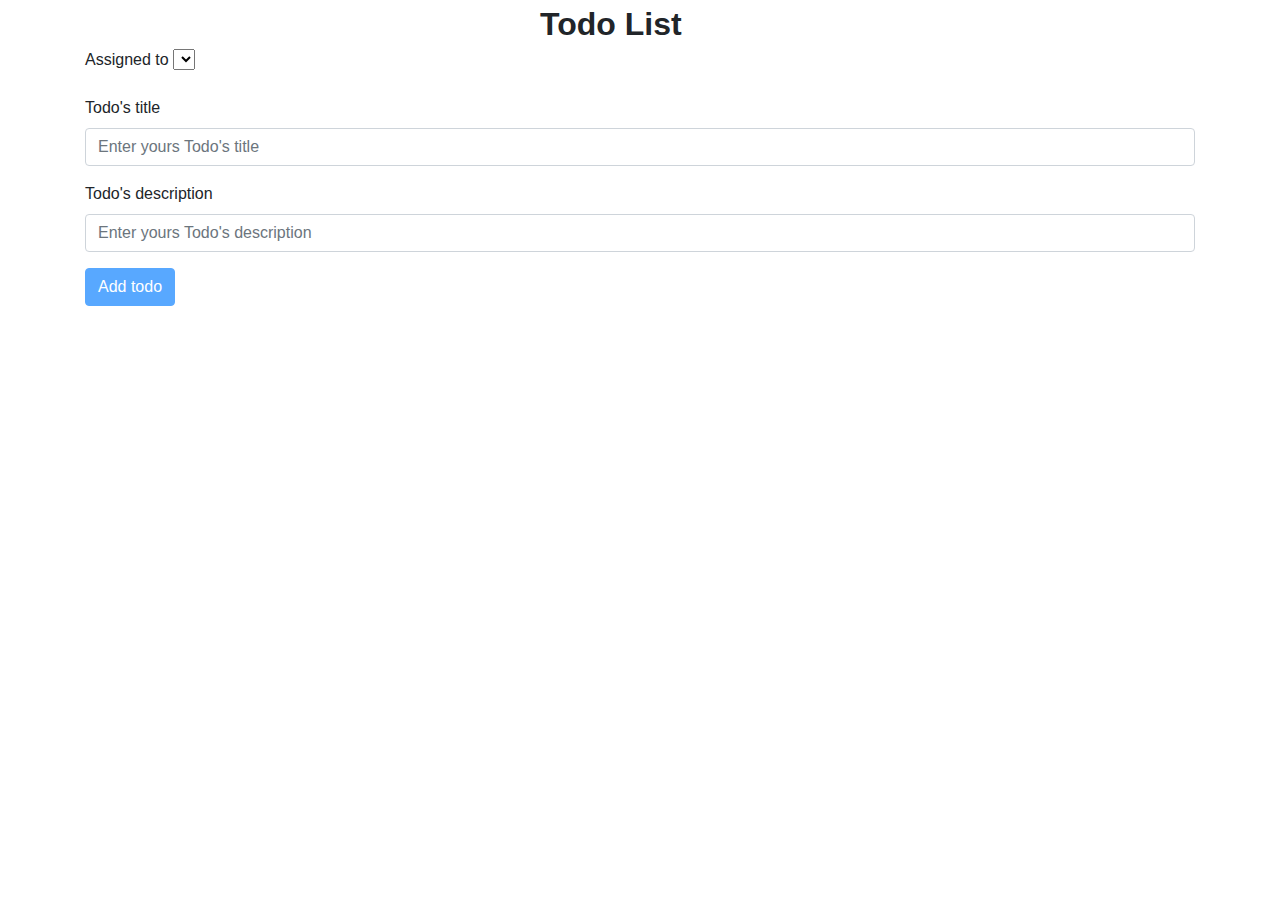
<file: WebApp/app/index.html>
<!DOCTYPE html>
<html lang="en">

<head>
  <meta charset="UTF-8" />
  <meta name="viewport" content="width=device-width, initial-scale=1.0" />
  <meta http-equiv="X-UA-Compatible" content="ie=edge" />
  <link rel="stylesheet" href="https://maxcdn.bootstrapcdn.com/bootstrap/4.3.1/css/bootstrap.min.css" />
  <link rel="stylesheet" href="./index.css" />
  <title>Index</title>
</head>

<body>
  <div class="container">
    <div class="mx-auto font-weight-bold text-large" style="width: 200px;">
      Todo List
    </div>
    <form>
      <div class="form-group">
        <label for="todoAssigned">Assigned to</label>
        <select name="todoAssigned" id="todoAssigned"></select>
      </div>
      <div class="form-group">
        <label for="todoTitle">Todo's title</label>
        <input class="form-control" type="text" id="todoTitle" placeholder="Enter yours Todo's title" />
      </div>
      <div class="form-group">
        <label for="todoDescription">Todo's description</label>
        <input class="form-control" type="text" id="todoDescription" placeholder="Enter yours Todo's description" />
      </div>
    </form>
    <button id="addTodoButton" class="btn btn-primary" disabled>
      Add todo
    </button>
    <div id="todosTable" class="mt-5 noneDisplay">
      <div class="row">
        <div class="col-6 col-md-3 font-weight-bold text-large2">
          Assigned to
        </div>
        <div class="col-6 col-md-9 font-weight-bold text-large2">Task</div>
      </div>
      <div class="row">
        <hr class="border border-dark col" />
      </div>
      <div class="container" id="todos"></div>
    </div>
    <div class="container" id="todos"></div>
  </div>
  </div>
  <script src="./services/todoService.js"></script>
  <script src="./model/todoDetail.js"></script>
  <script src="./model/todo.js"></script>
  <script src="./dom-editor.js"></script>
  <script src="./events.js"></script>
  <script src="./main.js"></script>
</body>

</html>
</file>
<file: WebApp/app/index.css>
.text-large {
  font-size: 200%;
}

.text-large2 {
  font-size: 150%;
}
.noneDisplay {
  display: none;
}
</file>
